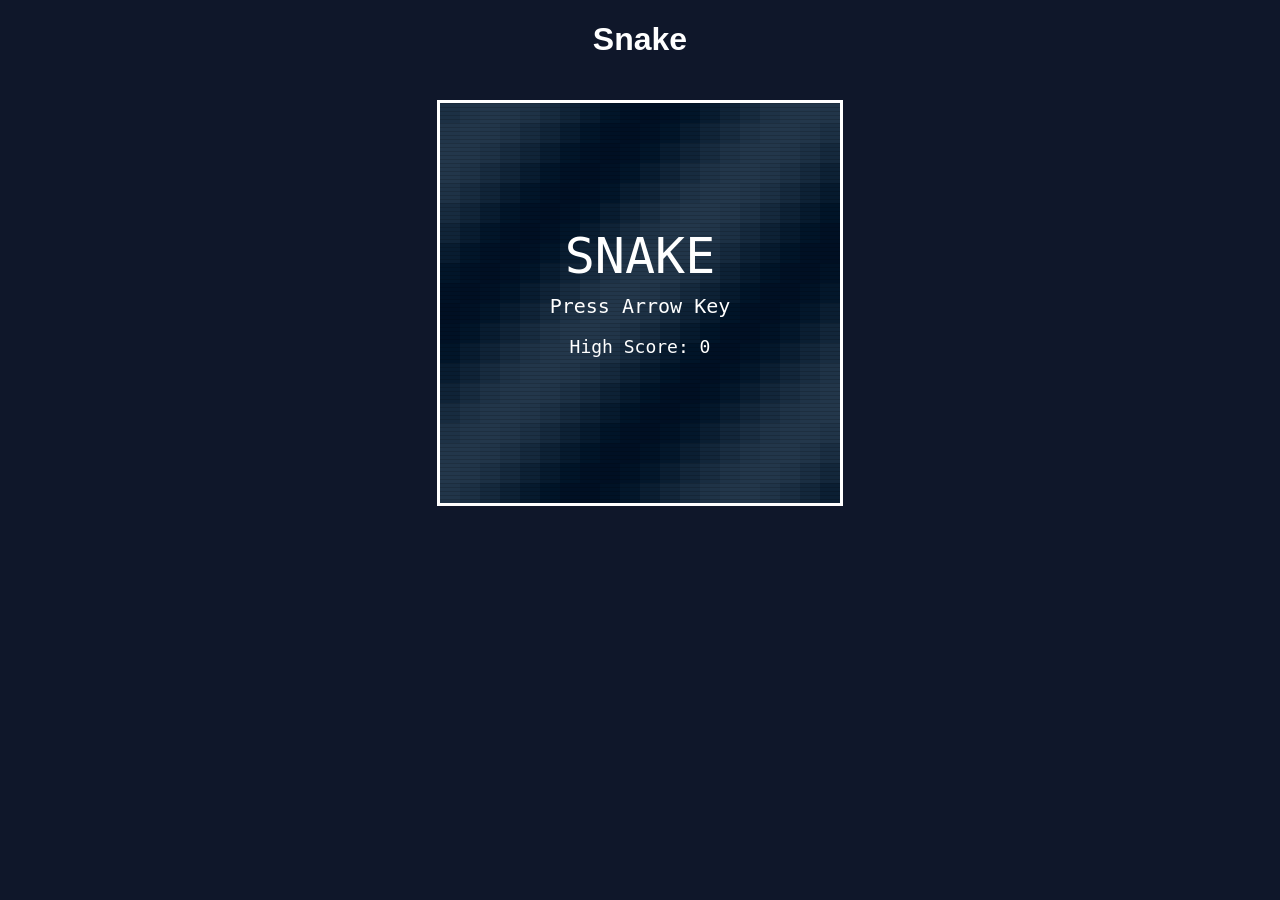
<file: apps/snake/snake.html>
<!DOCTYPE html>
<html>
<head>
<title>Snake Game</title>
<link rel="stylesheet" href="snake.css">
</head>

<body>

<h1>Snake</h1>
<canvas id="game" width="400" height="400"></canvas>

<script src="snake.js"></script>

</body>
</html>
</file>
<file: apps/snake/snake.css>
body{
background:#0f172a;
color:white;
text-align:center;
font-family:sans-serif;
}

canvas{
background:black;
border:3px solid white;
margin-top:20px;
}
</file>
